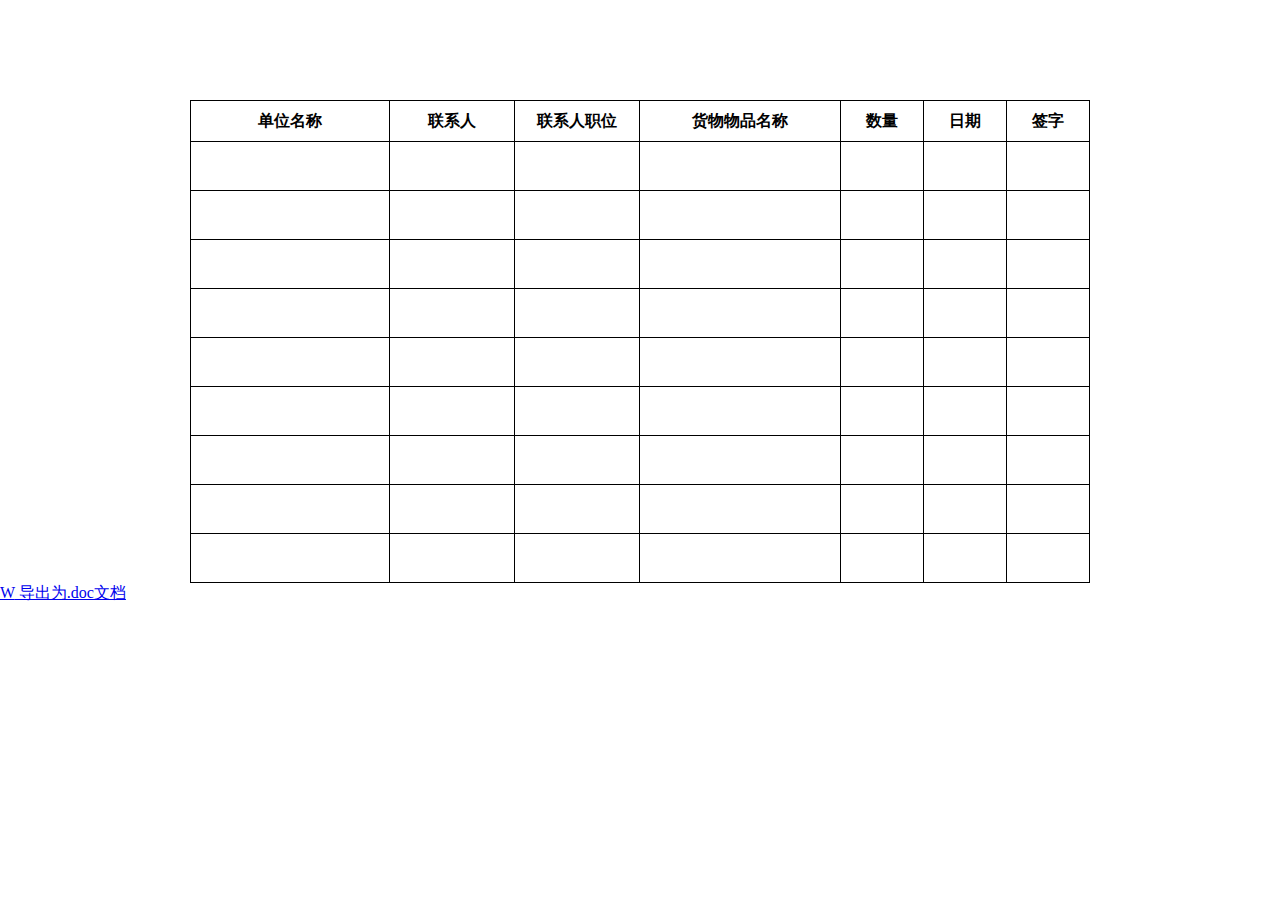
<file: index.html>
<!DOCTYPE html>
<html lang="en">
<head>
    <meta charset="UTF-8">
    <meta name="viewport" content="width=device-width, initial-scale=1.0">
    <meta http-equiv="X-UA-Compatible" content="ie=edge">
    <title>Document</title>
    <link rel="stylesheet" href="index.css">
</head>
<body>
    <div class="box" id="export_word">
        <table width="800" cellspacing="0" cellpadding="0">
            <tr>
                <th>单位名称</th>
                <th>联系人</th>
                <th>联系人职位</th>
                <th>货物物品名称</th>
                <th>数量</th>
                <th>日期</th>
                <th>签字</th>
            </tr>
            <tr>
                <td contenteditable="true"></td>
                <td></td>
                <td></td>
                <td></td>
                <td></td>
                <td></td>
                <td></td>
            </tr>
            <tr>
                <td></td>
                <td></td>
                <td></td>
                <td></td>
                <td></td>
                <td></td>
                <td></td>
            </tr>
            <tr>
                <td></td>
                <td></td>
                <td></td>
                <td></td>
                <td></td>
                <td></td>
                <td></td>
            </tr>
            <tr>
                <td></td>
                <td></td>
                <td></td>
                <td></td>
                <td></td>
                <td></td>
                <td></td>
            </tr>
            <tr>
                <td></td>
                <td></td>
                <td></td>
                <td></td>
                <td></td>
                <td></td>
                <td></td>
            </tr>
            <tr>
                <td></td>
                <td></td>
                <td></td>
                <td></td>
                <td></td>
                <td></td>
                <td></td>
            </tr>
            <tr>
                <td></td>
                <td></td>
                <td></td>
                <td></td>
                <td></td>
                <td></td>
                <td></td>
            </tr>
            <tr>
                <td></td>
                <td></td>
                <td></td>
                <td></td>
                <td></td>
                <td></td>
                <td></td>
            </tr>
            <tr>
                <td></td>
                <td></td>
                <td></td>
                <td></td>
                <td></td>
                <td></td>
                <td></td>
            </tr>
        </table>
    </div>
    <div class="col-md-3">
        <a class="btn btn-default jquery-word-export" href="javascript:void(0)">
            <span class="word-icon">W</span>
            导出为.doc文档
        </a>
    </div>
    <script src="js/jquery-1.11.3.js"></script>
    <script type="text/javascript" src="js/FileSaver.js"></script>
    <script type="text/javascript" src="js/jquery.wordexport.js"></script>
    <script>
        //  function exportWord(){
        //     $("#export_word").wordExport();
        // }
        // exportWord()
    </script>
</body>
</html>
</file>
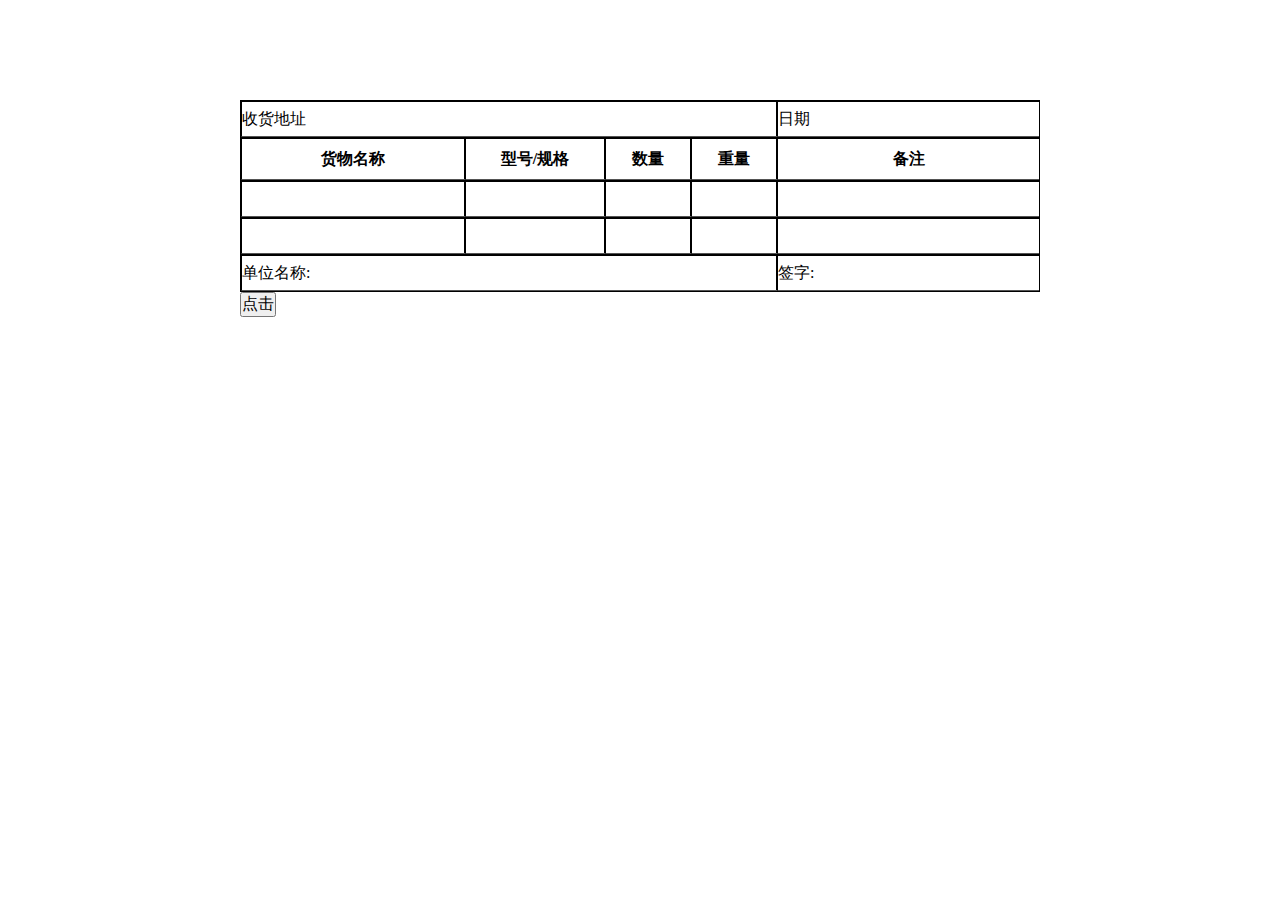
<file: index2.html>
<!DOCTYPE html>
<html lang="en">
<head>
    <meta charset="UTF-8">
    <meta name="viewport" content="width=device-width, initial-scale=1.0">
    <meta http-equiv="X-UA-Compatible" content="ie=edge">
    <title>送货单</title>
    <link rel="stylesheet" href="index2.css">
</head>
<body>
    <div class="box">
        <table width="800" cellspacing="0" cellpadding="0" border="1">
            <tr>
                <td colspan="4">收货地址</td>
                <td colspan="2">日期</td>
            </tr>
            <tr>
                <th>货物名称</th>
                <th>型号/规格</th>
                <th>数量</th>
                <th>重量</th>
                <th>备注</th>
            </tr>
            <tr>
                <td></td>
                <td></td>
                <td></td>
                <td></td>
                <td></td>
            </tr>
            <tr>
                <td></td>
                <td></td>
                <td></td>
                <td></td>
                <td></td>
            </tr>
            <tr>
                <td colspan="4">单位名称:</td>
                <td>签字:</td>
            </tr>
        </table>
        <button class="btn">点击</button>
    </div>
    <script src="js/jquery-1.11.3.js"></script>
    
    <script src="js/FileSaver.js"></script>
        <script src="js/jquery.wordexport.js"></script>
    <script>
        $(function () {
            $(".btn").click(function (event) {
                $(".word").wordExport('word文档');
            });
        })
    </script>
</body>
</html>
</file>
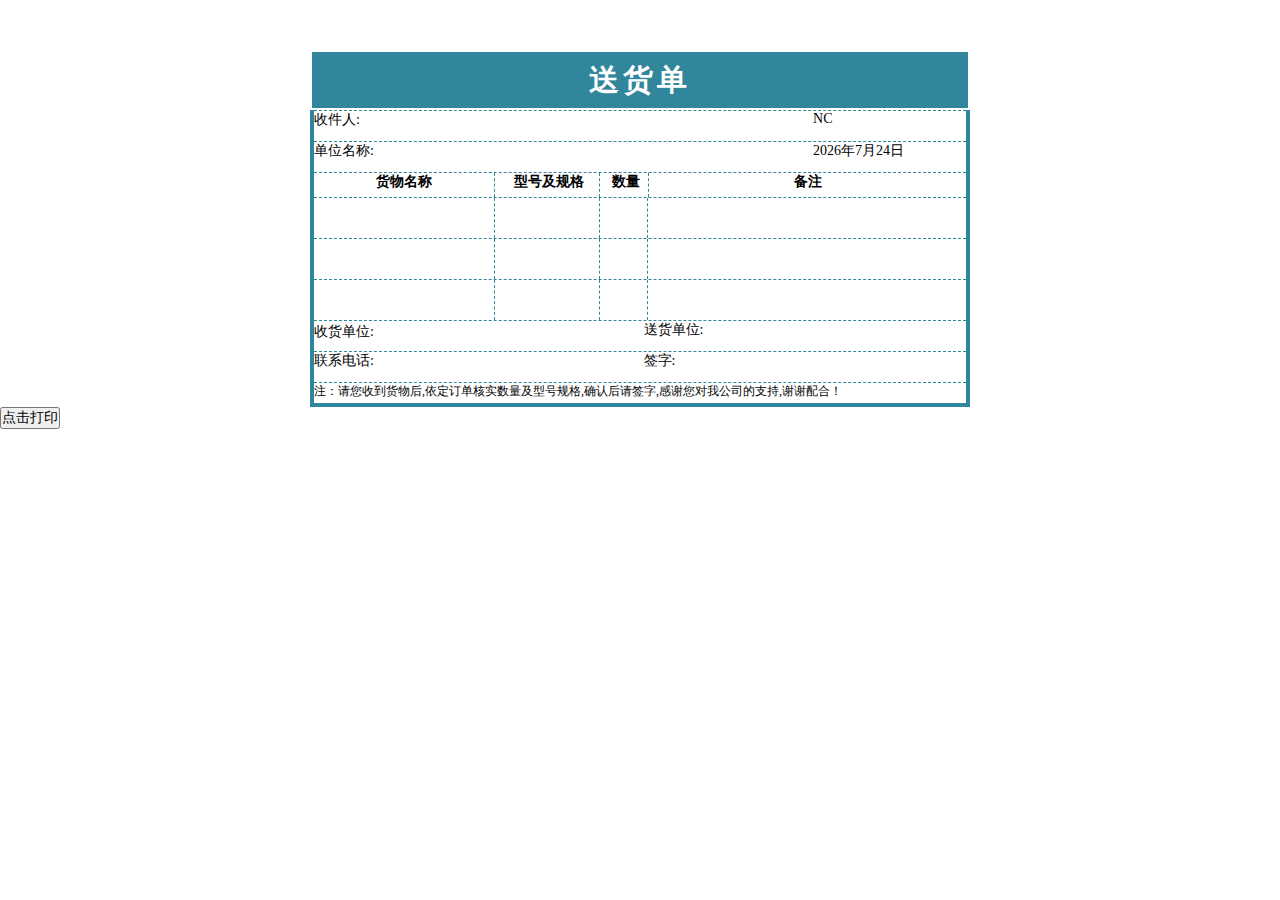
<file: index3.html>
<!DOCTYPE html>
<html lang="en">
<head>
    <meta charset="UTF-8">
    <meta name="viewport" content="width=device-width, initial-scale=1.0">
    <meta http-equiv="X-UA-Compatible" content="ie=edge">
    <title>Document</title>
    <style>
        *{
            margin:0;
            padding:0;
            font-size: 14px;
        }
        .box{
            width: 660px;
            /* height:300px; */
            /* background-color: red; */
            margin:50px auto 0;
        }
        .top{
            text-align:center;
            font-size: 30px;
            letter-spacing: .3rem;
            font-weight: bold;
            background-color: rgb(49,134,155);
            color:#fff;
        }
        .top-tab{
            width: 100%;
            height:60px;
        }
        .nav{
            border:0;
            border-left:4px solid rgb(49,134,155);
            border-right:4px solid rgb(49,134,155);
        }
        .nav-top,.nav-bottom{
            display:flex;
            justify-content:space-between;
            padding:0 22px;
            margin-top:5px;
            
        }
        .nav-top,.nav-bottom div{
            font-weight: 550;
            font-size: 14px;
        }
        .nav-bottom div:nth-child(1){
            letter-spacing: .5rem;
        }
        table.blur{
            width:100%;
            /* height:300px; */
            border:4px solid rgb(49,134,155);
            /* border-top:1px dashed rgb(49,134,155); */
            /* border-collapse:collapse; */
            /* border-collapse: collapse; */
            border-top:0;
        }
       .blur tr{
            border-top:1px dashed rgb(49,134,155);
            display: inline-block;
            width: 100%;
            height: 40px;
        }
        .blur .picl{
            height:30px;
        }
       .blur tr td{
            overflow: hidden;
            display:inline-block;
            border:0;
            border-right:1px dashed rgb(49,134,155);
            text-align: center;
            height:100%;
            outline: none;
        }
       .blur .picl td:nth-child(1),.blur .picl td:nth-child(1){
            width: 76%;
            text-align: left;
            border:0;
        }
       .blur .picl td:nth-child(2),.blur .picl td:nth-child(2){
            width: 22%;
            text-align: left;
            border:0;
        }
       .blur tr:nth-child(3){
            height:24px;
            font-size: 16px;
            font-weight: bold;
        }
       .blur tr:nth-child(3) td:nth-child(1),.blur tr:nth-child(4) td:nth-child(1), .blur tr:nth-child(5) td:nth-child(1),.blur tr:nth-child(6) td:nth-child(1){
            width: 180px;
        }
        .blur tr:nth-child(3) td:nth-child(2),.blur tr:nth-child(4) td:nth-child(2),.blur tr:nth-child(5) td:nth-child(2),.blur tr:nth-child(6) td:nth-child(2){
            width: 100px;
        }
        .blur tr:nth-child(3) td:nth-child(3),.blur tr:nth-child(4) td:nth-child(3),.blur tr:nth-child(5) td:nth-child(3),.blur tr:nth-child(6) td:nth-child(3){
            width: 44px;
        }
        .blur tr:nth-child(3) td:nth-child(4),.blur tr:nth-child(4) td:nth-child(4),.blur tr:nth-child(5) td:nth-child(4),.blur tr:nth-child(6) td:nth-child(4){
            width: 310px;
            border:0;
        }
       .blur .show{
            width: 100%;
            text-align: initial;
        }
       .blur .goods td:nth-child(1){
            width: 50%;
        }
       .blur .goods td:nth-child(2){
            width: 48%;
        }
       .blur tr:nth-child(9) td{
            font-size: 12px;
            
        }
       .blur tr:nth-child(9){
            height:20px;
        }
       .blur .picl div{
            overflow: hidden;
            display:inline-block;
            width:70%;
            height:80%;
            margin-top:3px;
            vertical-align: top;
            font-size: 12px;
            outline: none;
        }
       .blur .inp{
            width: 70%;
            height:20px;
            border:0;
            outline:none;
        }
    </style>
</head>
<body>
    <div class="box" id="paperque">
        <table class="top-tab">
            <tr>
                <td class="top">
                    送货单
                </td>
            </tr>
        </table>
        
        
        <table cellspacing="0" cellpadding="0" border="1" class="blur">
            <!-- 上面的是头 -->
            <tr class="picl">
                <td colspan="2">收件人:<span contenteditable="true"></span></td>
                <td colspan="2">NC</td>
            </tr>
            <tr class="picl">
                <td colspan="2">单位名称:<span contenteditable="true"></span></td>
                <td colspan="2">年月日</td>
            </tr>

            <!-- 在这个开始 -->
            <tr>
                <td>货物名称</td>
                <td>型号及规格</td>
                <td>数量</td>
                <td>备注</td>
                <!-- <td></td> -->
            </tr>
            <tr>
                <td contenteditable="true"></td>
                <td contenteditable="true"></td>
                <td contenteditable="true"></td>
                <td contenteditable="true"></td>
                <!-- <td></td> -->
            </tr>
            <tr>
                <td contenteditable="true"></td>
                <td contenteditable="true"></td>
                <td contenteditable="true"></td>
                <td contenteditable="true"></td>
                <!-- <td></td> -->
            </tr>
            <tr>
                <td contenteditable="true"></td>
                <td contenteditable="true"></td>
                <td contenteditable="true"></td>
                <td contenteditable="true"></td>
                <!-- <td></td> -->
            </tr>
            <tr class="picl goods">
                    <td colspan="2">收货单位:<input type="text" class="inp"></td>
                    <td colspan="2">送货单位:<span contenteditable="true"></span></td>
                </tr>
                <tr class="picl goods">
                    <td colspan="2">联系电话:<span contenteditable="true"></span></td>
                    <td colspan="2">签字:</td>
                </tr>
            <tr>
                <td colspan="4" class="show">
                    注：请您收到货物后,依定订单核实数量及型号规格,确认后请签字,感谢您对我公司的支持,谢谢配合！
                </td>
            </tr>
        </table>
    </div>
    <button onclick="downloadword()">点击打印</button>
    <script  src="js/index.js"></script>
    <script src="js/jquery-1.11.3.js"></script>
    <script src="http://code.jquery.com/jquery-2.1.4.min.js"></script>
    <script src="js/FileSaver.js"></script>
    <script src="js/jquery.wordexport.js"></script>
    <script>
       function downloadword() {
           var papername = null
            $(".box").wordExport(papername);  //papername为导出的word文件的命名,paperque为要导出的html内容容器
            html2canvas(document.getElementById("paperque"), {
                onrendered: function (canvas) {
                    //通过html2canvas将html渲染成canvas，然后获取图片数据
                    var imgData = canvas.toDataURL('image/jpeg');
                    //初始化pdf，设置相应格式
                    var doc = new jsPDF("p", "mm", "a4");
                    doc.setFillColor(0, 0, 0);
                    //这里设置的是a4纸张尺寸
                    doc.addImage(imgData, 'JPEG', 0, 0, 210, 297);
                    //输出保存命名为content的pdf
                    doc.save(papername + '.word');
                }
            });
        }
        //downloadword()
    </script>
</body>
</html>
</file>
<file: index.css>
*{
    margin:0;
    padding:0;
}
.box{
    width: 900px;
    /* height:300px; */
    /* background-color:yellow; */
    margin:100px auto 0;
}
table{
    width: 100%;
    /* height:500px; */
    border:1px solid #000;
    border-bottom:0;
}
tr{
    display: block;
    border-bottom:1px solid #000;

}
th{
    height: 40px;
}
td,th{
    border-right:1px solid #000;
}
td:last-child,th:last-child{
    border-right:0;
}
th:nth-child(1),td:nth-child(1){
    width: 198px;
}
th:nth-child(2),td:nth-child(2){
    width: 124px;
}
th:nth-child(3),td:nth-child(3){
    width: 124px;
}
th:nth-child(4),td:nth-child(4){
    width: 200px;
}
th:nth-child(5),th:nth-child(6),th:nth-child(7),td:nth-child(5),td:nth-child(6),td:nth-child(7){
    width: 82px;
}
td{
   height: 48px;
}
</file>
<file: index2.css>
*{
    margin:0;
    padding:0;
    font-size: 16px;
}
.box{
    width: 800px;
    /* height:500px; */
    /* background-color:rgb(241,211,213); */
    margin:100px auto 0;
}
table{
    width: 100%;
    /* height:500px; */
    border:1px solid #000;
    border-bottom:0;
    margin-top:20px;
}
tr{
    display: block;
    border-bottom:1px solid #000;

}
td,th{
    border-right:1px solid #000;
    height:40px;
}
th:nth-child(1),td:nth-child(1){
    width: 222px;
}
td{
    height: 34px;
 }
 th:nth-child(2),td:nth-child(2){
    width: 138px;
}
th:nth-child(3),td:nth-child(3){
    width: 84px;
}
th:nth-child(4),td:nth-child(4){
    width: 84px;
}
th:nth-child(5),td:nth-child(5){
    width:261px;
}
td:last-child,th:last-child{
    border-right:0;
}
tr:nth-child(5) td:nth-child(1),tr:nth-child(5) td,tr:nth-child(1) td:nth-child(1){
    width: 534px;
}
tr:nth-child(5) td:nth-child(2),tr:nth-child(1) td:nth-child(2){
    width: 261px;
}
</file>
